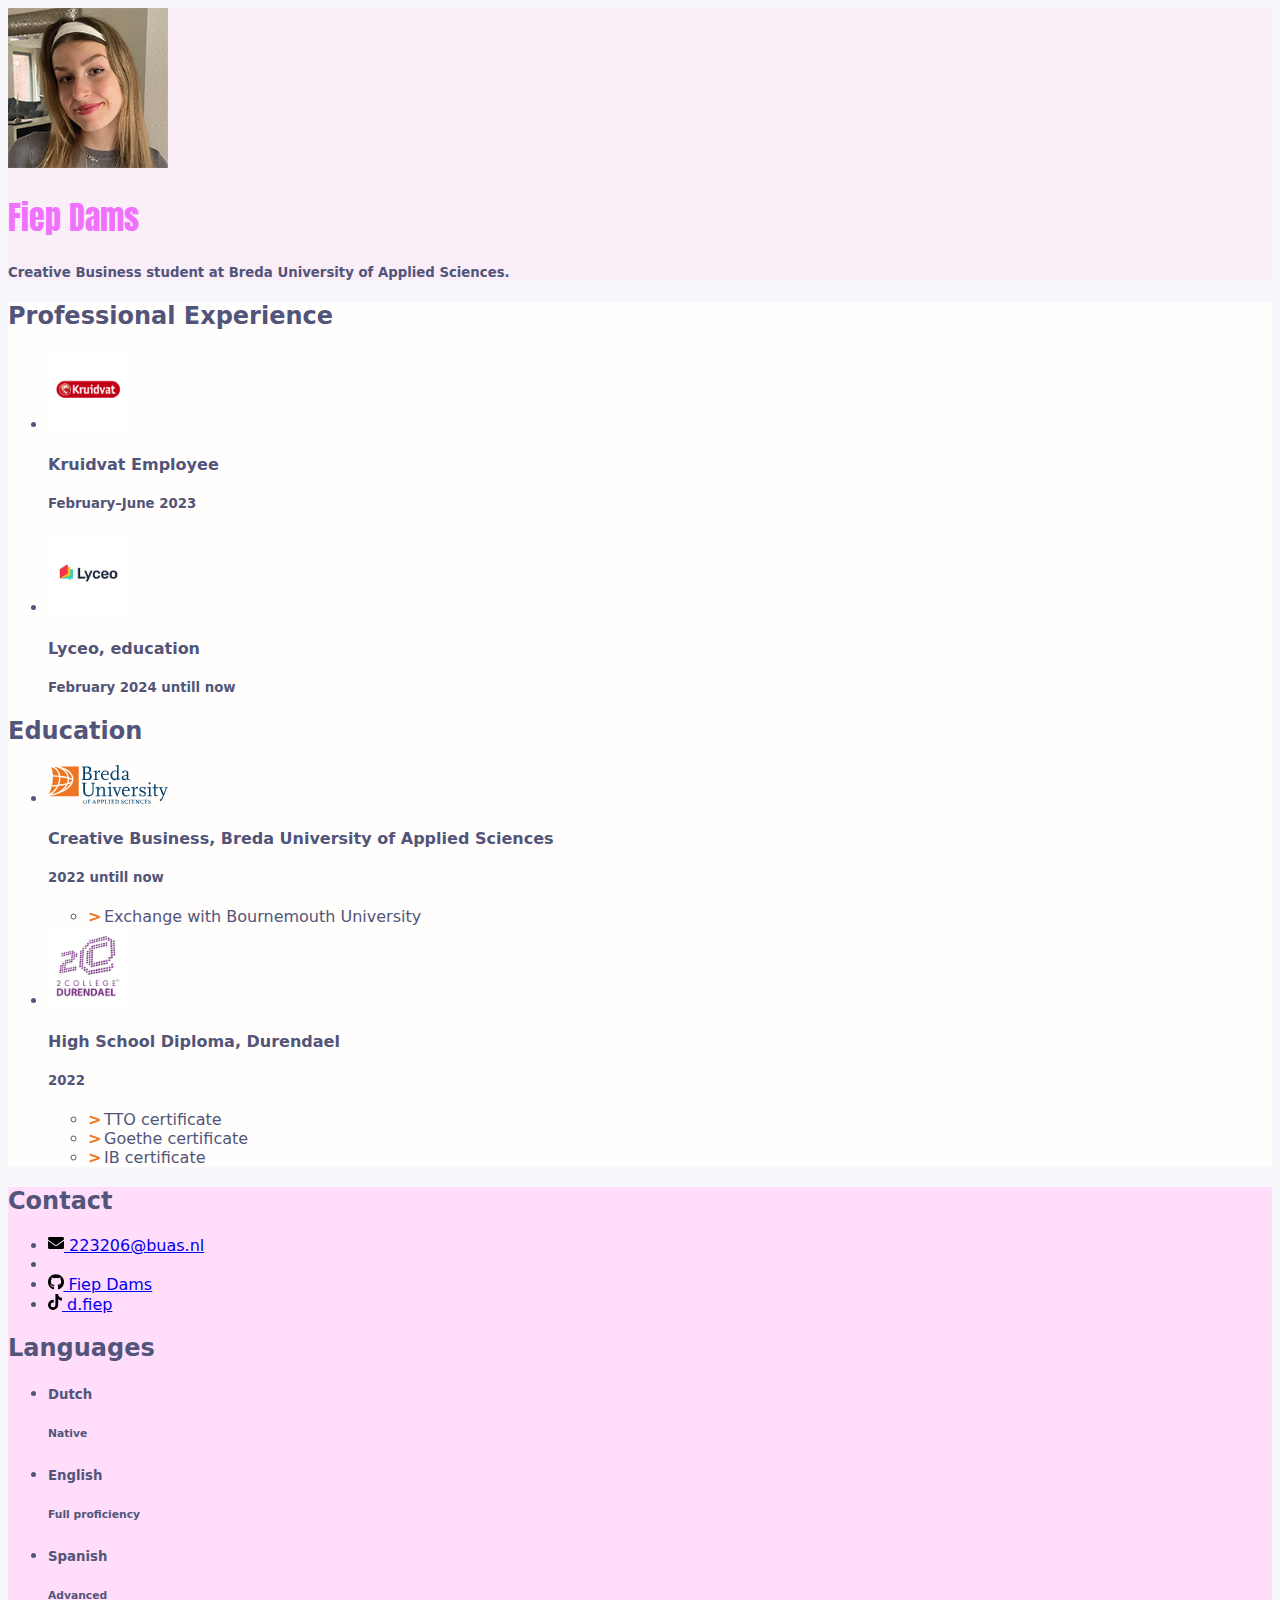
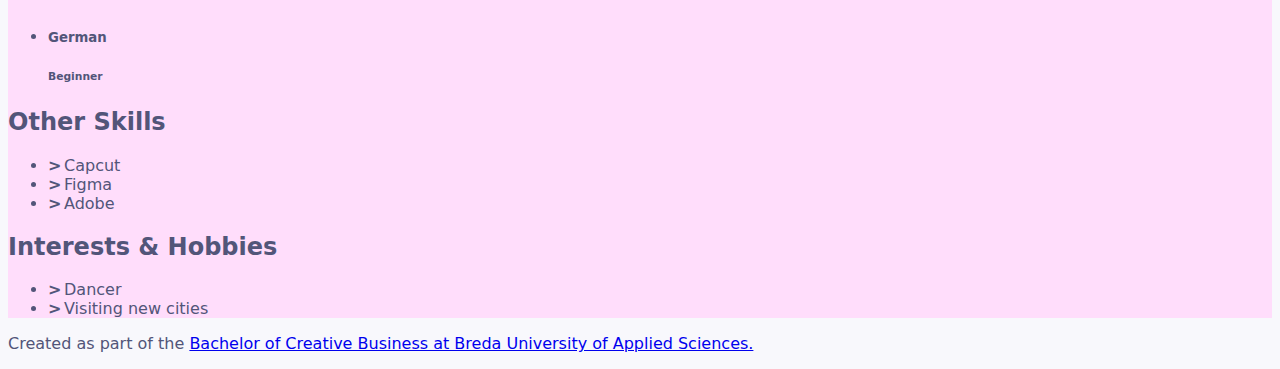
<file: index.html>
<!doctype html>
<html class="h-100" lang="en">
  
  <!-- An HTML document always starts with a "head", i.e. information about the page that isn't directly visible -->
  <head>
    <meta charset="utf-8">
    <meta name="viewport" content="width=device-width, initial-scale=1, shrink-to-fit=no">

    <!-- Links to the CSS styles from Bootstrap. -->
    <!-- -->
    <link href="https://cdn.jsdelivr.net/npm/bootstrap@5.2.3/dist/css/bootstrap.min.css" rel="stylesheet" integrity="sha384-rbsA2VBKQhggwzxH7pPCaAqO46MgnOM80zW1RWuH61DGLwZJEdK2Kadq2F9CUG65" crossorigin="anonymous">
    <!-- -->

    <!-- Links to our additional CSS styles -->
    <link rel="stylesheet" href="css/styles.css">
	  <link rel="preconnect" href="https://fonts.googleapis.com">
<link rel="preconnect" href="https://fonts.gstatic.com" crossorigin>
<link href="https://fonts.googleapis.com/css2?family=Anton&display=swap" rel="stylesheet">
	  
<title>Fiep Dams Resumé</title>
  </head>
  <!-- End of the head -->

  <!-- Start of the body, which contains everything visible on the page -->
  <body class="d-flex flex-column h-100 justify-content-between">

    <!--
      We use a Bootstrap container to align contents.
      The "container" class can be replaced by "container-fluid" to make a full width page.
      The "my-sm-4" class adds a margin (m) vertical (y) at sizes small (-sm-) and above, of 4 x 6 pixels
      The "resume-container" class doesn't come from Bootstrap, you can use it for your own styles
    -->
    <div class="container shadow-lg my-sm-4 resume-container">

      <!--
        <header> is a semantic element: it works exactly like <div>, but it gives information about the role of the code below.
        The "row" class is used for the Bootstrap grid.
      -->
      <header class="row resume-header justify-content-center">
        <!--
          A container to wrap around the portrait and align it. We use Bootstrap grid columns.
          This constrains the portrait to columns of decreasing sizes
        -->
        <div class="portrait-container col-5 col-sm-4 col-md-3 col-lg-2">
          <!--
            "w-100" makes sure the image takes the full width of the column it's in
            "rounded-circle" cuts a circle around the image
          -->
          <img class="w-100 rounded-circle my-3" src="images/profilepic.jpg" alt="Portrait of Firstname Lastname" width="160">
        </div>
        <!--
          A container to wrap around your name and tagline. Full-width at small size, then columns of increasing size.
        -->
        <div class="col-12 col-sm-8 col-md-9 col-lg-10 my-3 header-content">
          <h1 class="fw-bolder pinkpink anton-regular" > Fiep Dams</h1>
          <h5 class="fst-italic tagline">Creative Business student at Breda University of Applied Sciences.</h5>
        </div>
      </header>

      <!--
        Another row in the Bootstrap grid, for the rest of the résumé.
        Biography and other details will be on top of each other at sizes XS and S, then next to each other.
        Use the "flex-row-reverse" class here to swap the columns around.
      -->
      <div class="row resume-bottom">

        <!--
          <main> is another semantic element. It will contain biographical info (professional experience and education).
        -->
        <main class="col-md-7 col-lg-8 col-xl-9 resume-main">

          <!--
            <section> is yet another semantic element. The first one is for professional experience.
          -->
          <section class="my-3 biography-section">
            <h2><b>Professional Experience</b></h2>
            <!--
              Each list item (li) in the unordered list (ul) below will be one job.
              "list-unstyled" is a class that hides the bullet points of a list.
            -->
            <ul class="biography-list list-unstyled">

              <!-- Top item (generally the latest or most relevant) in professional experience -->
              <li class="biography-item row mb-2">
                <!-- We're using a grid inside a grid so we can align logos and text -->
                <div class="logo-container col-3 col-sm-2 col-md-3 col-lg-2">
                  <img class="biography-logo mw-100 d-block mx-auto" src="images/employers/kruidvatlogo.jpg" alt="Company logo" width="80">
                </div>
                <div class="biography-contents col-9 col-sm-10 col-md-9 col-lg-10">
                  <h4>Kruidvat Employee</h4>
                  <h5>February&ndash;June 2023</h5>
                  <!-- Use the list below to talk about your achievements -->
                  <ul class="biography-details list-unstyled">
                   
                  </ul>
                </div>
              </li>

              <!-- 2nd item in professional experience -->
              <li class="biography-item row mb-2">
                <div class="logo-container col-3 col-sm-2 col-md-3 col-lg-2">
                <!-- We're using a grid inside a grid so we can align logos and text -->
                  <img class="biography-logo mw-100 d-block mx-auto" src="images/employers/lyceologo.jpg" alt="Company logo" width="80">
                </div>
                <div class="biography-contents col-9 col-sm-10 col-md-9 col-lg-10">
                  <h4>Lyceo, education</h4>
                  <h5>February 2024 untill now </h5>
                  <!-- This entry doesn't have a list of achievements, but you can copy-paste the one from above -->
                </div>
              </li>

            </ul>
          </section>

          <!-- We're done with jobs, let's move on to schools -->

          <section class="my-3 biography-section">
            <h2> Education</h2>
            <ul class="biography-list list-unstyled">

              <!-- Top item in education. And by "top", I mean a Bachelor in Creative Business at BUas. -->
              <li class="biography-item row mb-2">
                <div class="logo-container col-3 col-sm-2 col-md-3 col-lg-2">
                  <img class="biography-logo mw-100 d-block mx-auto" src="images/schools/logo-buas.svg" alt="School logo" width="120">
                </div>
                <div class="biography-contents col-9 col-sm-10 col-md-9 col-lg-10">
                  <h4>Creative Business, Breda University of Applied Sciences</h4>
                  <h5>2022 untill now</h5>
                  <!-- Use the list below to talk about minors, exchanges, extra-curricular activities. -->
                  <ul class="biography-details list-unstyled">
                    
              
                    <li>Exchange with Bournemouth University</li>
                  </ul>
                </div>
              </li>

              <!-- 2nd item in education -->
              <li class="biography-item row mb-2">
                <div class="logo-container col-3 col-sm-2 col-md-3 col-lg-2">
                  <img class="biography-logo mw-100 d-block mx-auto" src="images/schools/durendaellogo.jpg" alt="School logo" width="80">
                </div>
                <div class="biography-contents col-9 col-sm-10 col-md-9 col-lg-10">
                  <h4>High School Diploma, Durendael</h4>
                  <h5>2022</h5>
                  <ul class="biography-details list-unstyled">
                    <li>TTO certificate</li>
					   <li>Goethe certificate</li>
					   <li>IB certificate</li>
                  </ul>
                </div>
              </li>
            </ul>
          </section>

          <!-- This is the end of the "Education" section -->

        </main>

        <!--
          We're done with the first column.
          We now move on to the column with contact details, languages and other skills
          <aside> is also a semantic element.
        -->
        <aside class="col-md-5 col-lg-4 col-xl-3 resume-aside">

          <!-- The first block will be contact details -->
          <section class="my-3 aside-section">
            <h2>Contact</h2>
            <!--
              A list of all your contact details.
              There are more icons in the images/icons folder, have a look if you want to add your LinkedIn or TikTok profile.
              Be careful and only put channels through which you really want to be contacted.
              If your phone number is your personal one, you may want to remove it!
            -->
            <ul class="contact-list list-unstyled">
              <li class="contact-item">
                <a class="d-flex align-items-center" href="mailto:223206@buas.nl" target="_blank">
                  <img class="contact-icon" src="images/icons/envelope.svg" alt="Email">
                  223206@buas.nl
                </a>
              </li>
              <li class="contact-item">
               
              </li>
              <li class="contact-item">
                <a class="d-flex align-items-center" href="https://github.com/FiepDams" target="_blank">
                  <img class="contact-icon" src="images/icons/github.svg" alt="LinkedIn">
                  Fiep Dams
                </a>
              </li>
              <li class="contact-item">
                <a class="d-flex align-items-center" href="https://www.tiktok.com/@dfiep" target="_blank">
                  <img class="contact-icon" src="images/icons/tiktok.svg" alt="Mobile Phone">
                  d.fiep
                </a>
              </li>
            </ul>
          </section>

          <!-- End of contact details, moving on to languages -->

          <section class="my-3 aside-section">
            <h2>Languages</h2>
            <!-- Each item in the list is a language. Modify, add or remove depending on what you speak -->
            <ul class="language-list list-unstyled">
              <li class="language-item d-flex mb-1">
                <h5 class="language-name w-50">Dutch</h5>
                <div class="language-level w-50 border border-info border-2 position-relative">
                  <!-- The div below is a progress bar. Choose between w-25, w-50, w-75 and w-100 to show your level of fluency -->
                  <div class="language-progress position-absolute bg-info h-100 w-100"></div>
                  <h6 class="position-absolute w-100 text-center top-0 py-1">Native</h6>
                </div>
              </li>
              <li class="language-item d-flex mb-1">
                <h5 class="language-name w-50">English</h5>
                <div class="language-level w-50 border border-info border-2 position-relative">
                  <!-- The div below is a progress bar. Choose between w-25, w-50, w-75 and w-100 to show your level of fluency -->
                  <div class="language-progress position-absolute bg-info h-100 w-75"></div>
                  <h6 class="position-absolute w-100 text-center top-0 py-1">Full proficiency</h6>
                </div>
              </li>
              <li class="language-item d-flex mb-1">
                <h5 class="language-name w-50">Spanish</h5>
                <div class="language-level w-50 border border-info border-2 position-relative">
                  <!-- The div below is a progress bar. Choose between w-25, w-50, w-75 and w-100 to show your level of fluency -->
                  <div class="language-progress position-absolute bg-info h-100 w-50"></div>
                  <h6 class="position-absolute w-100 text-center top-0 py-1">Advanced</h6>
                </div>
              </li>
              <li class="language-item d-flex mb-1">
                <h5 class="language-name w-50">German</h5>
                <div class="language-level w-50 border border-info border-2 position-relative">
                  <!-- The div below is a progress bar. Choose between w-25, w-50, w-75 and w-100 to show your level of fluency -->
                  <div class="language-progress position-absolute bg-info h-100 w-25"></div>
                  <h6 class="position-absolute w-100 text-center top-0 py-1">Beginner</h6>
                </div>
              </li>
            </ul>
          </section>

          <!-- End of contact details, moving on to other skills -->

          <section class="my-3 aside-section">
            <h2>Other Skills</h2>
            <ul class="skill-list list-unstyled">
              <li class="skill-item">Capcut</li>
              <li class="skill-item">Figma</li>
              <li class="skill-item">Adobe</li>
            </ul>
          </section>

          <!-- End of other skills, moving on to interest and hobbies -->

          <section class="my-3 aside-section">
            <h2>Interests &amp; Hobbies</h2>
            <ul class="skill-list list-unstyled">
              <li class="skill-item">Dancer</li>
              <li class="skill-item">Visiting new cities</li>
            </ul>
          </section>

        </aside>
      </div>
    </div>

    <!-- And now, a footer! -->
    <footer class="bg-dark mt-sm-5 py-4 text-light">
      <p class="container text-end">
        Created as part of the <a href="https://www.buas.nl/en/programmes/creative-business" target="_blank">Bachelor of Creative Business at Breda University of Applied Sciences.</a>
      </p>
    </footer>

  </body>
</html>
</file>
<file: css/styles.css>
/* Use this file to use your own styles*/

/* Import declaration to use Google Fonts - check https://fonts.google.com/ for details */
@import url('https://fonts.googleapis.com/css2?family=Lato:ital,wght@0,400;0,700;1,400;1,700&display=swap');

/* Styles for the body */

body {
    font-family: Segoe, "Segoe UI", "DejaVu Sans", "Trebuchet MS", Verdana, sans-serif;
    color: #525579;
    background-color: #f8f8fc;
}

/* Styles for custom classes in the document. (There are more, try to find them out!) */



.resume-header {
    background-color: #FAEEF9;
}

.resume-main {
	background-color: #fffefc;
}

.resume-aside {
    background-color: #FFDDFB;
}

/* Styles for lists in the document */

.biography-details li::before, .skill-list li::before {
	content: ">";
	font-weight: 800;
	display: inline-block;
	width: 1em;
	margin-left: -1em;
}

.biography-details li::before {
	color: #EE7623;
}

.biography-details li, .skill-list li {
	padding-left: 1em;
}

/* Styles for contact icons */

.contact-icon {
	height: 1em;
	flex-basis: 1.4em;
}

.pinkpink{
    color: #F071FC;
    font-family: Constantia, "Lucida Bright", "DejaVu Serif", Georgia, serif;	
}

.anton-regular {
  font-family: "Anton", sans-serif;
  font-weight: 400;
  font-style: normal;
}
</file>
